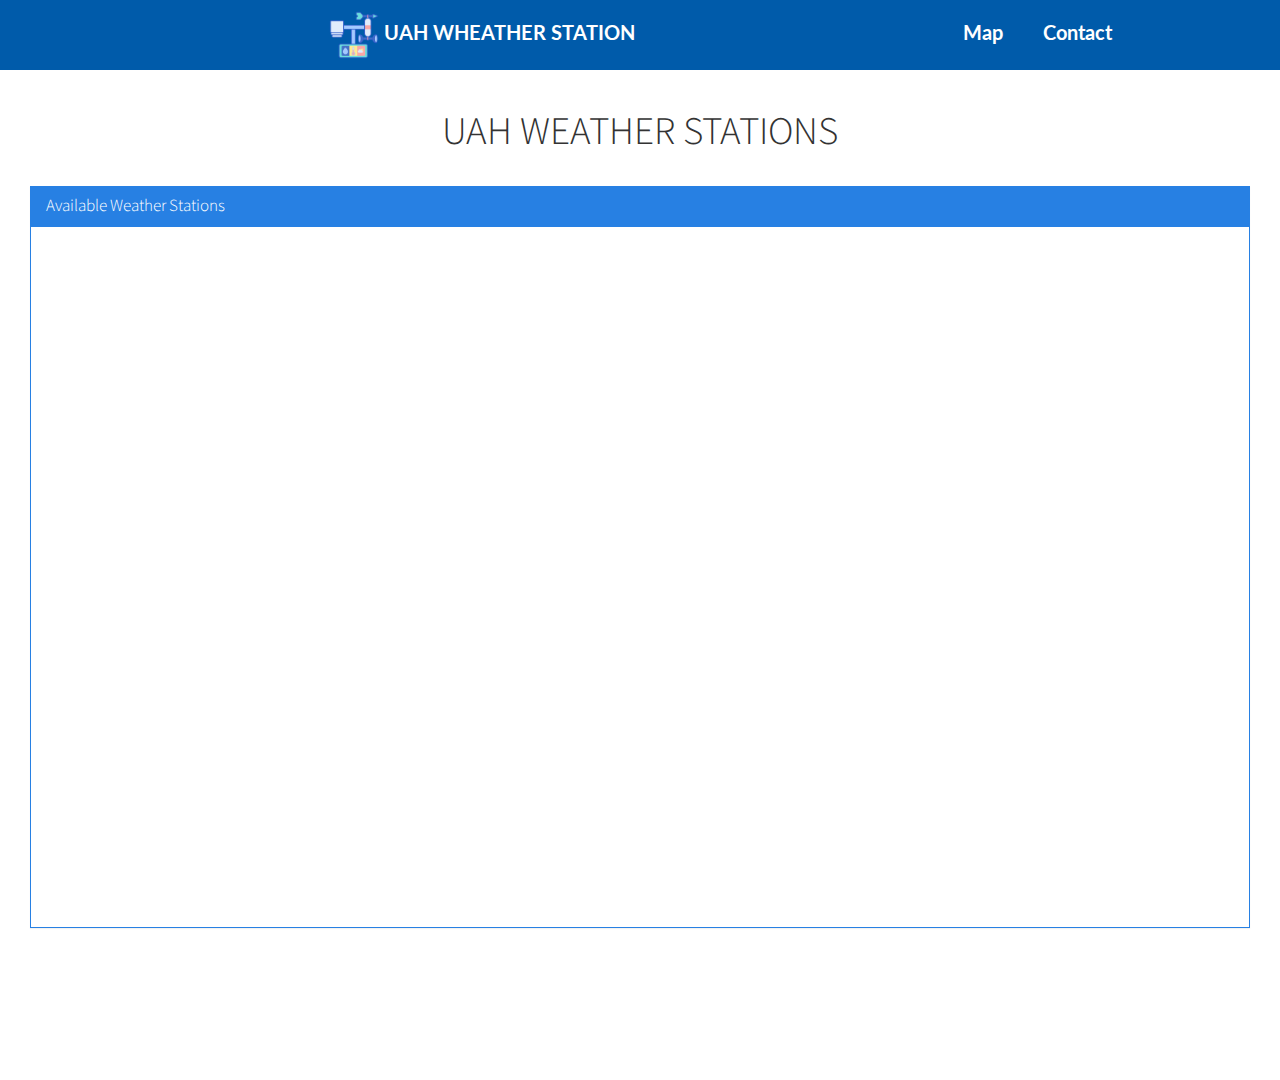
<file: Parking-ServerProject/src/main/webapp/index.html>
<html>
<head>
<meta charset="UTF-8">
<title>UAH Weather Stations</title>
<!-- LIBRARIES -->
<script src="./js/libs/jquery/jquery.min.js"></script>
<script src="http://openlayers.org/api/OpenLayers.js"></script>
<!-- STYLESHEETS -->
<link rel="stylesheet" href="./css/bootswatch/flatly/bootstrap.min.css">
<link rel="stylesheet" href="./css/navbar-fixed-side.css">
<link rel="stylesheet" href="./css/layout.css">
<link rel="stylesheet" href="./css/bootstrap-horizon.css">
<link rel="stylesheet" href="./css/header.css">
<link rel="stylesheet" href="./css/weather-icons.min.css">

</head>
<body>
	<header>
		<div class="wrapper">
			<img src="./img/logo.png" alt="logo" width="50" height="50" /> 
			<b class="pageTitle">UAH WHEATHER STATION</b>
			<nav id="options"></nav>
		</div>
	</header>
	<div class="container-fluid" style="height: 100%">
		<iframe id="container-iframe" src="" width="100%" height="100%"
			scrolling="yes" frameBorder="0" onload="onIframeLoad(this)" class="hide"> 
		</iframe>
	</div>
</body>

<script>
	var idStation = 0;
	var destination = (getURLParameter("dest") !== null) ? (getURLParameter("dest")) : "map.html";
	$("#container-iframe").attr("src", "./" + destination);

	//ES:Opciones de la barra de navegación
	//EN:Options on the navigation bar
	var htmlOptions = '<a href="index.html?dest=map.html">Map</a>'
					+ '<a href="index.html?dest=contact.html">Contact</a>';

	document.getElementById('options').innerHTML = htmlOptions;
	function getURLParameter(name) 
	{
		return decodeURIComponent((new RegExp('[?|&]' + name + '='
				+ '([^&;]+?)(&|#|;|$)').exec(location.search) || [ null, '' ])[1].replace(/\+/g, '%20')) || null;
	}

	function onIframeLoad(obj) 
	{
		setTimeout
		(
			function() 
			{
				$("#loading-screen").addClass("hide");
				$("#container-iframe").removeClass("hide");
				$(document).height();
				var height = $(document).height() > obj.contentWindow.document.body.scrollHeight ? 
						$(document).height() + "px" : obj.contentWindow.document.body.scrollHeight + "px";
				obj.style.height = height;
				obj.height = height;
			}, 500
		);
	}
</script>
</html>
</file>
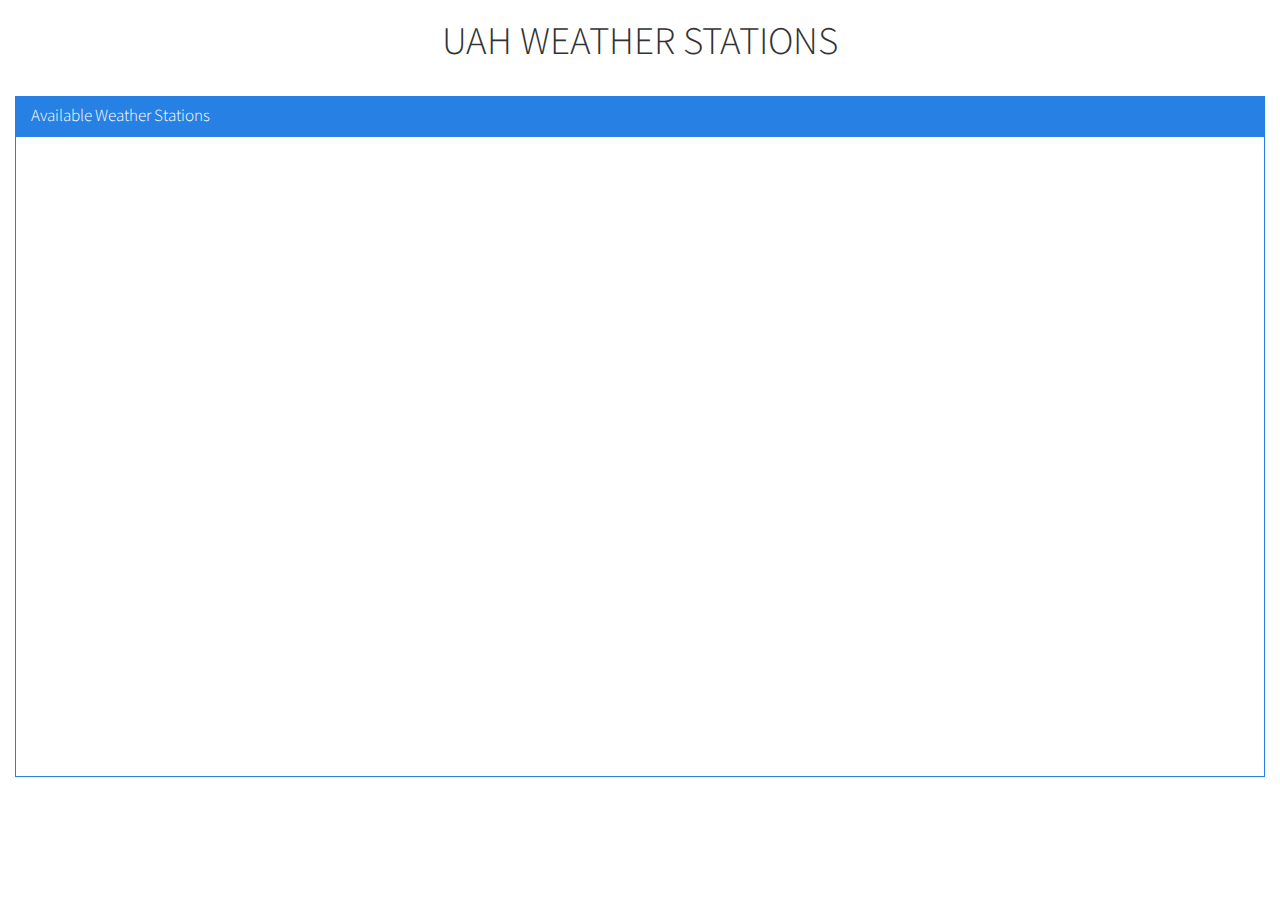
<file: Parking-ServerProject/src/main/webapp/map.html>
<html>
<head>
<meta charset="UTF-8">
<title>UAH Weather Stations</title>
<!-- LIBRARIES -->
<script src="./js/libs/jquery/jquery.min.js"></script>
	    <script src="http://openlayers.org/api/OpenLayers.js"></script>
<!-- STYLESHEETS -->
<link rel="stylesheet" href="./css/bootswatch/cosmo/bootstrap.min.css">
<link rel="stylesheet" href="./css/navbar-fixed-side.css">
<link rel="stylesheet" href="./css/layout.css">
<link rel="stylesheet" href="./css/bootstrap-horizon.css">
	<style>	
		html, body {
		    height:95%;
		}
		body {
		    margin:0px;
		    padding:0px;
		    min-width:1000px;            
		}
	</style>

<script type="text/javascript">	
		
		//ES: Funcion para cargar el mapa al acceder a la pagina
		//EN: Function to load the map once the page is accessed
		$(document).ready(function() 
		{	
            // ES:Punto central del mapa
			// EN: Central point of the map
			var lat0 = 40.5053455;
			var lon0 = -3.3481092;
			var position0;
			
			// ES: Variables que albergarán los datos de los componentes del mapa, los marcadores y el propio mapa
			// EN: Variables to harbour the map's data, the signposts and the map itself
			var lastResponse = {};
			var installationMarkers;
			var map;
			
			// ES: Variables utilizadas para generar la representación del mapa en OpenLayers
			// EN: Varaibles used to generate the map's representation on OpenLayers
			var fromProjection;
			var toProjection;
			
			// ES: Variables empleadas para albergar el tamaño y offset usado en los iconos
			// EN: Variables used to harbour the size and offset used on the icons
	        var size;
	        var offset;
			
			// ES: Se inicializa el mapa 
            // EN: Map is initialized
			initMap();
			
			// ES: Se muestran los datos iniciales
			// EN: Initial data is shown
			addMarkers();
			
			// ES: Se repinta el mapa cada 5 minutos
			// EN: The map is redrawn every 5 minutes
			setInterval(function() 
			{
				addMarkers()
			}, 60000*5);
			
			// ES: Función que inicializa el mapa
			// EN: Function to initialize the map
			function initMap() 
			{ 
                   // ES: Formas de proyección usadas en el mapa
                   // EN: Projection's shapes used on the map
                   fromProjection = new OpenLayers.Projection("EPSG:4326");   // Transform from WGS 1984
                   toProjection   = new OpenLayers.Projection("EPSG:900913"); // to Spherical Mercator Projection
                   
                   map = new OpenLayers.Map("map");
                   var mapnik = new OpenLayers.Layer.OSM();
                   var initZoom = 16;	    
                   
                   // ES: Posición en la que se ubicará más tarde el marcador de la central
    			   // EN: Position in which the central's marker will be later allocated
    			   position0 = new OpenLayers.LonLat(lon0,lat0).transform(fromProjection, toProjection);
                   
                   map.addLayer(mapnik);
                   
                   // ES: Se inicializa la capa de marcadores
    			   // EN: The signpost is initialized 
                   installationMarkers = new OpenLayers.Layer.Markers( "Markers" );
                   
                   // ES: Se añade al mapa la capa de los marcadores de componentes
    			   // EN: It is added the signposts layer to the map
                   map.addLayer(installationMarkers); 
                   
                   // ES: Se establece el centro por defecto para la representación inicial del mapa
    			   // EN: The map's default center is establish to be the initial representation of the map
                   map.setCenter(position0, initZoom);                    
                  
			}; //initMap ()
               
            // ES: Función que añade los marcadores al mapa
			// EN: Function to add the markers to the map
			function addMarkers() 
			{                        
                installationMarkers.destroy();
                   
                // ES: Se eliminan los popups existentes en el mapa
				// EN: The map's popoups are deleted
			    while(map.popups.length) 
			    {
			         map.removePopup(map.popups[0]);
			    }
                   
                // ES: Se inicializa la capa de marcadores
				// EN: The signposts are initialized
		        installationMarkers = new OpenLayers.Layer.Markers("Markers");
                   
                // ES: Se inicializa el tamaño y offset usado en los iconos de marcadores
				// EN: The size and offset udrf in the signpost's icons are initialized 
		        size = new OpenLayers.Size(51, 55);
		        offset = new OpenLayers.Pixel(-(size.w / 2), -(size.h/2));
                   
		        $.ajax(
    			{
    				data:  {},
    				url:   "GetStations",
    				error: function( jqXHR, textStatus, errorThrown )
    				{
    				},
    				type:  'post',
    				async: false,
    				success:  function (response) 
    				{
    					//ES:Transformar el JSON
    					//EN:Transform the JSON
    					lastResponse = $.parseJSON(response);	

    					$.each(lastResponse, function(i, item)
						{
  							// ES: Punto del marcador
                          	// EN: Point of the parker
	                          var lat = item.latitude;
	                          var lon = item.longitude;
	                          var position = new OpenLayers.LonLat(lon, lat).transform(fromProjection, toProjection);
	
	                          // ES: Se genera el marcador pertinente
	                          // EN: The corresponding signpost is generated
	                          var componentMarker = new OpenLayers.Marker(position);
	                          componentMarker.icon = new OpenLayers.Icon("./img/locationBlue.png", size, offset);
	                          installationMarkers.addMarker(componentMarker);
						});

    					// ES: Se añade al mapa la capa de los marcadores de componentes
    					// EN: The signpost's layer is added to the map
    					map.addLayer(installationMarkers);
    				}
    			});  
                   
			}; //addMarkers ()
               
           // ES: Se establece que al pulsar en los marcadores se debe generar un PopUp con la información pertinente
           // EN: Once clicked in the signposts it must be generated a Popup with the corresponding information
           map.events.register("click", map, function(evt) 
           {
	            // ES: En caso de que las coordenadas del punto pulsado coincidan con las de un marcador de componente se muestran sus datos
	            // EN: If the coordinates from the clicked point are the same as the signposts data are shown
	            for (var i = 0; i < installationMarkers.markers.length; i++) 
	            {
                      // ES: Se obtienen las coordenadas del punto pulsado en el mapa
                      // EN: The point's coordinates clicked on the map
                      var pixel = map.getLayerPxFromViewPortPx(evt.xy);
                      
                      var marker = installationMarkers.markers[i];
                      var markerLonlat = marker.lonlat;
                      var markerPixel = map.getPixelFromLonLat(markerLonlat);
				   	  var markerData = lastResponse[i];

                      //ES: Valores que se van a mostrar en el mapa
                      //EN: Values to be shown in the map
                      var link= "station.html?station=" + markerData.id;

                      if (((pixel.x <= (markerPixel.x + size.w / 2))  && 
                           (pixel.x >= (markerPixel.x - size.w / 2))) &&
                          ((pixel.y <= (markerPixel.y + size.h / 2))  && 
                           (pixel.y >= (markerPixel.y - size.h / 2))))
                      {
                          //ES: Información que se mostrará en el popup
                          //EN Information that will be shown in the popup
                          popup = new OpenLayers.Popup.FramedCloud("MarkerPopup",
                              marker.lonlat,
                              size,
                              "<div class=divmap>" + 
                                  "<p style=\"color:#FF0000; font-weight: bold\">Information:</p>" + 
                                  "<p>Name: " + markerData.name + ";</p>" + 
                                  "<p>GPS Location: " + markerData.latitude + ", " + markerData.longitude + ";</p>" +
                                  "<p><a href='" + link + "'>More information</a>;</p>" +
                              "</div>",
                              null, true);
                          map.addPopup(popup);
                      }
            	} //for
			}); //map.events
		}); //ready()
	</script>
</head>

<body>
	<div class="container-fluid" style="height: 100%; overflow-y: scroll;">
		<div class="row">
			<div class="col-sm-12">
				<div class="row">
					<div class="col-sm-12">
						<!-- Title -->
						<h1 class="centered_text">UAH WEATHER STATIONS</h1>
						<br>
						<!-- Map box -->
						<div class="col-sm-12 no-padding panel panel-primary">
							<div class="panel-heading">
								<h3 class="panel-title">Available Weather Stations</h3>
							</div>
							<div class="panel-body">
								<!-- Map -->
								<div id="map" class="panel-body" style="height: 75%; width: 100%"></div>
							</div>
						</div>
					</div>
				</div>
			</div>
		</div>
	</div>
</body>
</html>
</file>
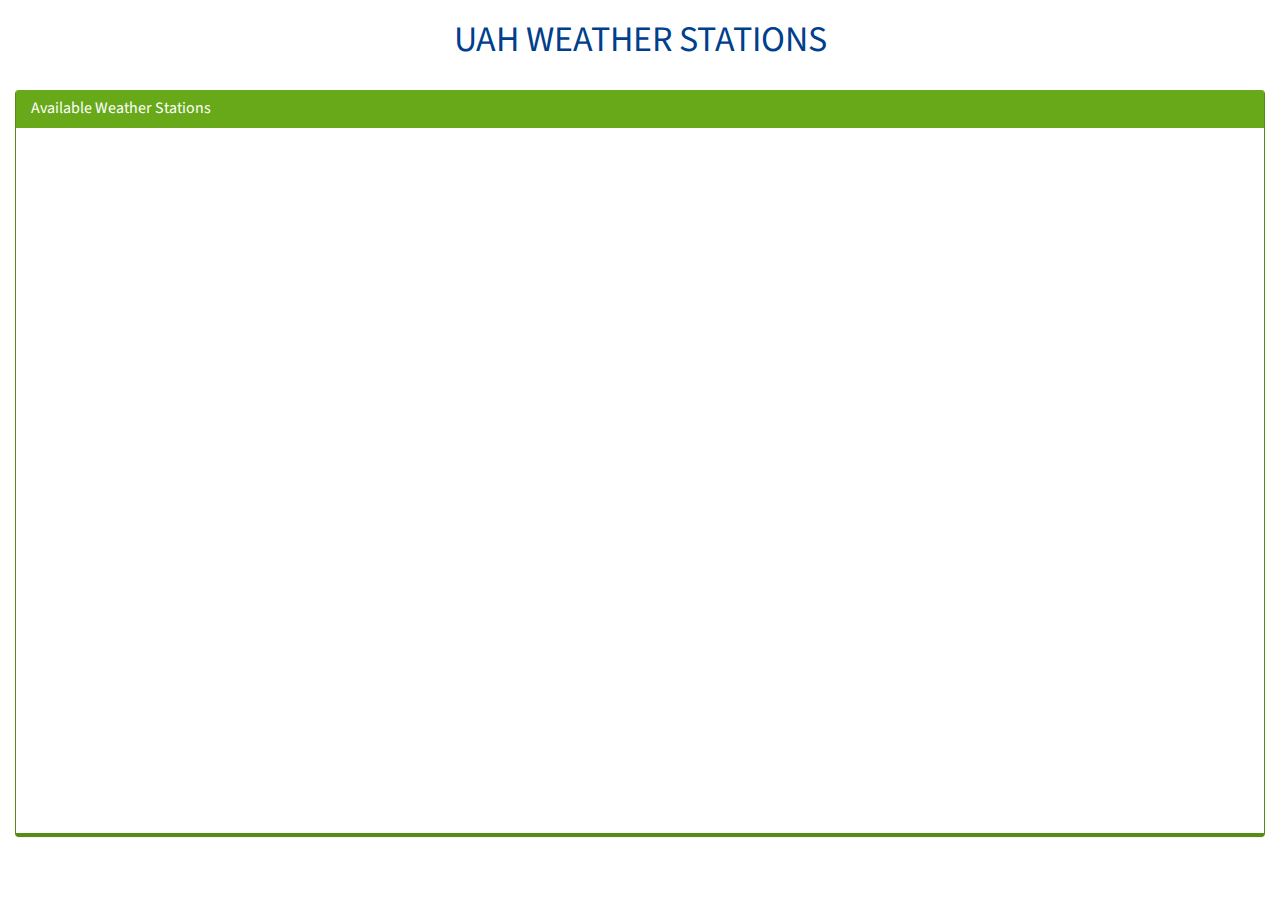
<file: Parking-ServerProject/src/main/webapp/weatherStation2.html>
<html>
    <head>
    	<meta charset="UTF-8">
        <!-- LIBRARIES -->
	    <script src="./js/libs/jquery/jquery.min.js"></script>
	    <script src="http://openlayers.org/api/OpenLayers.js"></script>        
        <!-- STYLESHEETS -->
	    <link rel="stylesheet" href="./css/bootstrap.min.css">
	    <link rel="stylesheet" href="./css/navbar-fixed-side.css"> 
	    <link rel="stylesheet" href="./css/layout.css">
	    <link rel="stylesheet" href="./css/bootstrap-horizon.css">	    
	    
	    <style type="text/css">
	    
			body
	    	{
	    		overflow: hidden
	    	}
	    	
			/* Regla CSS para definir la estética de la línea de atribución y ubicarla en la parte inferior del mapa */
			div.olControlAttribution, div.olControlScaleLine 
			{
				font-family: Verdana;
				font-size: 0.7em;
				bottom: 3px;
			}
    
	    </style>
	    
		<script type="text/javascript">
		
			/**
			 * ES: Funcion para cargar el mapa al acceder a la pagina
			 * EN: Function to load the map once the page is accessed
			 */
			$(document).ready(function() 
			{	
                // ES:Punto central del mapa
				// EN: Central point of the map
				var lat0 = 40.5053455;
				var lon0 = -3.3481092;
				var position0;
				
				// ES: Variables que albergarán los datos de los componentes del mapa, los marcadores y el propio mapa
				// EN: Variables to harbour the map's data, the signposts and the map itself
				var lastResponse = {};
				var installationMarkers;
				var map;
				
				// ES: Variables utilizadas para generar la representación del mapa en OpenLayers
				// EN: Varaibles used to generate the map's representation on OpenLayers
				var fromProjection;
				var toProjection;
				
				// ES: Variables empleadas para albergar el tamaño y offset usado en los iconos
				// EN: Variables used to harbour the size and offset used on the icons
		        var size;
		        var offset;
				
				// ES: Se inicializa el mapa 
                // EN: Map is initialized
				initMap();
				
				// ES: Se muestran los datos iniciales
				// EN: Initial data is shown
				addMarkers();
				
				// ES: Se repinta el mapa cada 5 minutos
				// EN: The map is redrawn every 5 minutes
				setInterval(function() {
					addMarkers()
				}, 60000*5);
				
				// ES: Función que inicializa el mapa
				// EN: Function to initialize the map
				function initMap() 
				{ 
                    // ES: Formas de proyección usadas en el mapa
                    // EN: Projection's shapes used on the map
                    fromProjection = new OpenLayers.Projection("EPSG:4326");   // Transform from WGS 1984
                    toProjection   = new OpenLayers.Projection("EPSG:900913"); // to Spherical Mercator Projection
                    
                    map = new OpenLayers.Map("map");
                    var mapnik = new OpenLayers.Layer.OSM();
                    var initZoom = 16;	    
                    
                    // ES: Posición en la que se ubicará más tarde el marcador de la central
	    			// EN: Position in which the central's marker will be later allocated
	    			position0 = new OpenLayers.LonLat(lon0,lat0).transform(fromProjection, toProjection);
                    
                    map.addLayer(mapnik);
                    
                    // ES: Se inicializa la capa de marcadores
	    			// EN: The signpost is initialized 
                    installationMarkers = new OpenLayers.Layer.Markers( "Markers" );
                    
                    // ES: Se añade al mapa la capa de los marcadores de componentes
	    			// EN: It is added the signposts layer to the map
                    map.addLayer(installationMarkers); 
                    
                    // ES: Se establece el centro por defecto para la representación inicial del mapa
	    			// EN: The map's default center is establish to be the initial representation of the map
                    map.setCenter(position0, initZoom);
                    
                   
				}; //initMap ()
                
                // ES: Función que añade los marcadores al mapa
				// EN: Function to add the markers to the map
				function addMarkers() 
				{                        
                    installationMarkers.destroy();
                    
                    // ES: Se eliminan los popups existentes en el mapa
					// EN: The map's popoups are deleted
				    while(map.popups.length) {
				         map.removePopup(map.popups[0]);
				    }
                    
                    // ES: Se inicializa la capa de marcadores
					// EN: The signposts are initialized
			        installationMarkers = new OpenLayers.Layer.Markers("Markers");
                    
                    // ES: Se inicializa el tamaño y offset usado en los iconos de marcadores
					// EN: The size and offset udrf in the signpost's icons are initialized 
			        size = new OpenLayers.Size(51, 55);
			        offset = new OpenLayers.Pixel(-(size.w / 2), -(size.h/2));
                    
                    // ES: Se cargan los puntos actuales
					// EN: The actual points are loaded
                    //for()                     //TODO
                        // ES: Punto del marcador
                        // EN: Point of the parker
                        var lat = 40.5053455;
                        var lon = -3.3481092;
                        var position = new OpenLayers.LonLat(lon, lat).transform(fromProjection, toProjection);

                        // ES: Se genera el marcador pertinente
                        // EN: The corresponding signpost is generated
                        var componentMarker = new OpenLayers.Marker(position);
                        componentMarker.icon = new OpenLayers.Icon("../img/locationBlue.png", size, offset);
                        installationMarkers.addMarker(componentMarker);

                    //end for()                    
                    
					// ES: Se añade al mapa la capa de los marcadores de componentes
					// EN: The signpost's layer is added to the map
					map.addLayer(installationMarkers);
                    
				}; //addMarkers ()
                
                // ES: Se establece que al pulsar en los marcadores se debe generar un PopUp con la información pertinente
		        // EN: Once clicked in the signposts it must be generated a Popup with the corresponding information
                map.events.register("click", map, function(evt) 
                {
                    // ES: Se obtienen las coordenadas del punto pulsado en el mapa
                    // EN: The point's coordinates clicked on the map
                    var pixel = map.getLayerPxFromViewPortPx(evt.xy);

                    // ES: En caso de que las coordenadas del punto pulsado coincidan con las de un marcador de componente se muestran sus datos
                    // EN: If the coordinates from the clicked point are the same as the signposts data are shown
                    for (var i = 0; i < installationMarkers.markers.length; i++) 
                    {
                        var marker = installationMarkers.markers[i];
                        var markerLonlat = marker.lonlat;
                        var markerPixel = map.getPixelFromLonLat(markerLonlat);
						var markerData = lastResponse[i];

                        //TODO
                        //ES: Valores que se van a mostrar en el mapa
                        //EN: Values to be shown in the map
                        var name = "Nombre";
                        var value = "Valor";
                        var lat = "33";
                        var lon = "44";
                        var link= "station.html";

                        if (((pixel.x <= (markerPixel.x + size.w / 2))  && 
                             (pixel.x >= (markerPixel.x - size.w / 2))) &&
                            ((pixel.y <= (markerPixel.y + size.h / 2))  && 
                             (pixel.y >= (markerPixel.y - size.h / 2))))
                        {

                            //ES: Información que se mostrará en el popup
                            //EN Information that will be shown in the popup
                            popup = new OpenLayers.Popup.FramedCloud("MarkerPopup",
                                marker.lonlat,
                                size,
                                "<div>" + 
                                    "<p style=\"color:#FF0000; font-weight: bold\">Information:</p>" + 
                                    "<p>Name: " + name + ";</p>" + 
                                    "<p>Value: " + value + ";</p>" + 
                                    "<p>Coordenadas: " + lat + ", " + lon + ";</p>" +
                                    "<p>Enlace: <a href='" + link + "'>More information</a>;</p>" +
                                "</div>",
                                null, true);
                            map.addPopup(popup);
                        }
                    } //for
				}); //map.events
			}); //ready()
		</script>
	    
    </head>

    <body>
		<div id='alert' style='display:none'></div>
		<div id='alert2'></div>
        
        <div class="container-fluid" style="height: 100%">
            <div class="row">
                
                <div class="col-sm-12">
                    <div class="row">
                        <div class="col-sm-12">
                            <!-- Title -->
                            <h1 class="centered_text"> UAH WEATHER STATIONS </h1>
                            <br>
                            
                            <!-- Map box -->
							<div class="col-sm-12 no-padding panel panel-primary">
								<div class="panel-heading">
									<h3 class="panel-title">Available Weather Stations</h3>
								</div>
								<div class="panel-body">
									<!-- Map -->
									<div id="map" class="panel-body" style="height:75%"></div>
								</div>
							</div>
							
                        </div>
                    </div>
                </div>
            </div>
        </div>
    </body>
</html>
</file>
<file: Parking-ServerProject/src/main/webapp/css/navbar-fixed-side.css>
@media (max-width: 768px) {
    .logo {
        width: auto;
        height: 200%;
        margin-top: -10px
    }
    .navbar-fixed-side {
        margin-left: -15px;
        margin-right: -15px
    }
}

@media (min-width: 768px) {
    .navbar {
        border-left: solid 4px #568c15;    
        border-top: solid 1px #568c15 !important;
        border-bottom: solid 1px #568c15 !important;
        border-top-left-radius: 4px !important;
        border-bottom-left-radius: 4px !important;
    }
    
    .user_info {
        position: absolute !important;
        bottom: 0 !important;
        width: 100%;
    }
    .logo {
        height: auto;
        width: 50%;
        display: block;
        margin: 0 auto;
    }
    .navbar-fixed-side {
        position: fixed;
        margin: 0 -15px;
        height: 100vh;
        width: inherit;
        overflow: auto;
        border-top-width: 0;
        border-bottom-width: 0;
        border-radius: 0
    }
    .navbar-fixed-side .container,
    .navbar-fixed-side .container-fluid {
        width: auto;
        padding-left: 0;
        padding-right: 0
    }
    .navbar-fixed-side .navbar-header {
        float: none;
        text-align: center;
    }
    .navbar-fixed-side .navbar-brand {
        height: auto;
        width: 100%;
        text-align: center;
    }
    .navbar-fixed-side>.container .navbar-brand,
    .navbar-fixed-side>.container-fluid .navbar-brand {
        margin-left: 0;
        text-align: center;
    }
    .navbar-fixed-side .navbar-collapse {
        width: 100%;
        border-top: 1px solid #e7e7e7
    }
    .navbar-fixed-side .navbar-nav {
        float: none;
        margin: 0 -15px
    }
    .navbar-fixed-side .navbar-nav>li {
        float: none
    }
    .navbar-fixed-side .navbar-nav>li>a {
        padding-top: 10px;
        padding-bottom: 10px;
        border-bottom:
    }
    
    .navbar-fixed-side .navbar-form {
        margin: 0;
        margin-left: -15px;
        margin-right: -15px;
        padding: 10px 15px;
        border-bottom: 1px solid #e7e7e7
    }
    .navbar-fixed-side .navbar-text {
        float: none;
        margin-left: 0;
        margin-right: 0
    }
    .navbar-fixed-side .navbar-left,
    .navbar-fixed-side .navbar-right {
        float: none !important
    }
    .navbar-fixed-side .navbar-nav .dropdown-menu {
        position: static;
        float: none;
        width: auto;
        margin-top: 0;
        background-color: transparent;
        border: 0;
        box-shadow: none;
        border-bottom: 1px solid #e7e7e7
    }
    .navbar-fixed-side .navbar-nav .dropdown-menu>li>a,
    .navbar-fixed-side .navbar-nav .dropdown-menu .dropdown-header {
        padding: 5px 15px 5px 25px
    }
    .navbar-fixed-side .navbar-nav .dropdown-menu>li>a {
        line-height: 20px;
        color: #777
    }
    .navbar-fixed-side .navbar-nav .dropdown-menu>li>a:hover,
    .navbar-fixed-side .navbar-nav .dropdown-menu>li>a:focus {
        background-image: none
    }
    .navbar-fixed-side .navbar-nav .dropdown-menu>.active>a {
        background-color: #e7e7e7;
        color: #555
    }
    .navbar-fixed-side .navbar-nav>li>a:hover,
    .navbar-fixed-side .navbar-nav>li>a:focus,
    .navbar-fixed-side .navbar-nav .dropdown-menu>li>a:hover,
    .navbar-fixed-side .navbar-nav .dropdown-menu>li>a:focus {
        background-color: transparent;
        color: #fff;
    }
    .navbar-fixed-side .dropdown>.dropdown-toggle,
    .navbar-fixed-side .dropdown-menu>.dropdown-header {
        background-color: transparent !important;
        color: #9d9d9d !important;
        cursor: default;
        font-size: 0.8em;
        text-transform: uppercase;
        border-bottom: none;
        padding-bottom: 0
    }
    .navbar-fixed-side .dropdown-toggle .caret {
        display: none
    }
    .navbar-fixed-side .dropdown-menu {
        display: block
    }
    .navbar-fixed-side.navbar-inverse .navbar-collapse,
    .navbar-fixed-side.navbar-inverse .navbar-nav>li>a,
    .navbar-fixed-side.navbar-inverse .navbar-form,
    .navbar-fixed-side.navbar-inverse .navbar-nav .dropdown-menu {
        border-color: #363636
    }
    .navbar-fixed-side.navbar-inverse .divider {
        background-color: #363636
    }
    .navbar-fixed-side.navbar-inverse .navbar-nav .dropdown-menu>li>a {
        color: #9d9d9d
    }
    .navbar-fixed-side.navbar-inverse .navbar-nav .dropdown-menu>.active>a {
        background-color: #090909;
        color: #fff
    }
    .navbar-fixed-side.navbar-inverse .navbar-nav>li:not(.active)>a:hover,
    .navbar-fixed-side.navbar-inverse .navbar-nav>li:not(.active)>a:focus,
    .navbar-fixed-side.navbar-inverse .navbar-nav .dropdown-menu>li:not(.active)>a:hover,
    .navbar-fixed-side.navbar-inverse .navbar-nav .dropdown-menu>li:not(.active)>a:focus {
        background-color: #2f2f2f;
        color: #fff
    }
    .navbar-fixed-side.navbar-inverse .dropdown>.dropdown-toggle {
        color: #777777 !important
    }
    
}
</file>
<file: Parking-ServerProject/src/main/webapp/css/layout.css>
html,
body {
    height: 100 vh;
    width: 100%;
    position: relative;
}

.container-fluid {
    height: 100%;
    box-sizing: border-box;
}

.content-cell {
    height: 45.5%;
    border: 1px solid #e3e3e3;
    box-sizing: border-box;
    overflow-y: scroll;
}

.sidebar {
    background-color: #e3e3e3;
    height: 100%;
}

.topbar {
    background-color: #e3e3e3;
}

.installation_name {
    text-align: center;
    font-size: 22px;
}

.stick_to_bottom {
    position: relative;
    bottom: 0px;
}

.centered_text {
    text-align: center;
}

.logo {
    text-align: center;
}

.bigWeatherIcon {
    width: 150px;
    height: 150px;
}

.smallWeatherIcon {
    width: 25px;
    height: 25px;
}

.background-blurry {
    top: -5px;
    left: -5px;
    bottom: -5px;
    right: -5px;
    filter: blur(5px);
    margin:-5px;
    height: 105%;
    width: 105%;
    position: fixed;
    z-index: -1;
    overflow: hidden;
}

.nav ul.list-inline {
    text-align: center;
}


div.row div.breadcrumb {
    text-align: center;
}

.fill {
    min-height: 100%;
    height: 100%;
}

body {
    background-color: hsl(0, 0%, 100%)
}

.content-container {
    background-color: white;   
}

.loading-screen {
    height: 90%;
    text-align: center;
    padding-top: 22.5%
}

.card {
    -webkit-transition: width 0.3s ease, height 0.3s ease, margin 0.3s ease, padding 0.3s ease, opacity 0.6s ease;
    -moz-transition: width 0.3s ease, height 0.3s ease, margin 0.3s ease, padding 0.3s ease, opacity 0.6s ease;
    -o-transition: width 0.3s ease, height 0.3s ease, margin 0.3s ease, padding 0.3s ease, opacity 0.6s ease;
    transition: width 0.3s ease, height 0.3s ease, margin 0.3s ease, padding 0.3s ease, opacity 0.6s ease;
}

.adios {
    visibility: hidden;
    opacity: 0
}

#calendar {
    width: 100%;
}

.navbar-brand img{
    background-color: white !important;
    padding: 5%;
    border-radius: 50% !important;
}

ul.nav li.active {
    /*background-color: rgba(0,0,0,0.35) !important;*/
    color: white !important;
    font-weight: bold !important;
}

table {
    border-collapse:collapse;
}
.additional_row td {
    padding: 0px;
}
 .additional_row td div {
    -webkit-transition: max-height 1.5s cubic-bezier(0, 1.05, 0, 1), opacity 0.3s ease;
    -moz-transition: max-height 1.5s cubic-bezier(0, 1.05, 0, 1), opacity 0.3s ease;
    -o-transition: max-height 1.5s cubic-bezier(0, 1.05, 0, 1), opacity 0.3s ease;
    transition: max-height 1.5s cubic-bezier(0, 1.05, 0, 1), opacity 0.3s ease;
     
    overflow: hidden;
     
    max-height: 800px;
}

#sensor_table_tbody tr[id^=sensor_more] td {
    padding-top: 0px !important;
    padding-bottom: 0px !important;
    
    
    vertical-align:top;
}

.additional_row td div.disappear {
    opacity: 0;
    max-height: 0px;
    
}

.map {
    width: 100%;
}

.red {
    color: #C1262D;
}
    
.no-padding {
    padding-right: 0;
    padding-left: 0;
}

.order-card {
    color: #fff;
}

.bg-c-blue {
    background: linear-gradient(45deg,#4099ff,#73b4ff);
}

.bg-c-green {
    background: linear-gradient(45deg,#2ed8b6,#59e0c5);
}

.bg-c-yellow {
    background: linear-gradient(45deg,#FFB64D,#ffcb80);
}

.bg-c-pink {
    background: linear-gradient(45deg,#FF5370,#ff869a);
}


.card {
    border-radius: 5px;
    -webkit-box-shadow: 0 1px 2.94px 0.06px rgba(4,26,55,0.16);
    box-shadow: 0 1px 2.94px 0.06px rgba(4,26,55,0.16);
    border: none;
    margin-bottom: 30px;
    -webkit-transition: all 0.3s ease-in-out;
    transition: all 0.3s ease-in-out;
}

.card .card-block {
    padding: 25px;
}

.order-card i {
    font-size: 26px;
}

.f-left {
    float: left;
}

.f-right {
    float: right;
}
</file>
<file: Parking-ServerProject/src/main/webapp/css/header.css>
header {
	width:100%; /* Establecemos que el header abarque el 100% del documento */
	overflow:hidden; /* Eliminamos errores de float */
	background:#005BAA;
	margin-bottom:20px;
}

.wrapper {
	width:90%; /* Establecemos que el ancho sera del 90% */
	max-width:1500px; /* Aqui le decimos que el ancho m�ximo sera de 1000px */
	margin:auto; /* Centramos los elementos */
	overflow:hidden; /* Eliminamos errores de float */
}

header .logo {
	color:#f2f2f2;
	font-size:40px;
	line-height:100px;
	float:left;
}

header nav {
	float:right;
	line-height:100px;
}

header nav a {
	display:inline-block;
	color:#fff;
	text-decoration:none;
	padding:10px 20px;
	line-height:normal;
	font-size:20px;
	font-weight:bold;
	-webkit-transition:all 500ms ease;
	-o-transition:all 500ms ease;
	transition:all 500ms ease;
}

.wrapper {
	display:inline-block;
	color:#fff;
	text-decoration:none;
	padding:10px 20px;
	line-height:normal;
	font-size:20px;
	font-weight:bold;
	-webkit-transition:all 500ms ease;
	-o-transition:all 500ms ease;
	transition:all 500ms ease;
	margin: auto;
	text-align: center;
}

header nav a:hover {
	background:#f56f3a;
	border-radius:50px;
}

body
{
	overflow: hidden
}
  	
div.olControlAttribution, div.olControlScaleLine 
{
	font-family: Verdana;
	font-size: 0.7em;
	bottom: 3px;
} 

.divmap
{
	background:#ff0000;
}
</file>
<file: Parking-ServerProject/src/main/webapp/css/weather-icons.min.css>
/*!
 *  Weather Icons 2.0
 *  Updated August 1, 2015
 *  Weather themed icons for Bootstrap
 *  Author - Erik Flowers - erik@helloerik.com
 *  Email: erik@helloerik.com
 *  Twitter: http://twitter.com/Erik_UX
 *  ------------------------------------------------------------------------------
 *  Maintained at http://erikflowers.github.io/weather-icons
 *
 *  License
 *  ------------------------------------------------------------------------------
 *  - Font licensed under SIL OFL 1.1 -
 *    http://scripts.sil.org/OFL
 *  - CSS, SCSS and LESS are licensed under MIT License -
 *    http://opensource.org/licenses/mit-license.html
 *  - Documentation licensed under CC BY 3.0 -
 *    http://creativecommons.org/licenses/by/3.0/
 *  - Inspired by and works great as a companion with Font Awesome
 *    "Font Awesome by Dave Gandy - http://fontawesome.io"
 *//*!
 *  Weather Icons 2.0
 *  Updated August 1, 2015
 *  Weather themed icons for Bootstrap
 *  Author - Erik Flowers - erik@helloerik.com
 *  Email: erik@helloerik.com
 *  Twitter: http://twitter.com/Erik_UX
 *  ------------------------------------------------------------------------------
 *  Maintained at http://erikflowers.github.io/weather-icons
 *
 *  License
 *  ------------------------------------------------------------------------------
 *  - Font licensed under SIL OFL 1.1 -
 *    http://scripts.sil.org/OFL
 *  - CSS, SCSS and LESS are licensed under MIT License -
 *    http://opensource.org/licenses/mit-license.html
 *  - Documentation licensed under CC BY 3.0 -
 *    http://creativecommons.org/licenses/by/3.0/
 *  - Inspired by and works great as a companion with Font Awesome
 *    "Font Awesome by Dave Gandy - http://fontawesome.io"
 */@font-face{font-family:weathericons;src:url(../font/weathericons-regular-webfont.eot);src:url(../font/weathericons-regular-webfont.eot?#iefix) format('embedded-opentype'),url(../font/weathericons-regular-webfont.woff2) format('woff2'),url(../font/weathericons-regular-webfont.woff) format('woff'),url(../font/weathericons-regular-webfont.ttf) format('truetype'),url(../font/weathericons-regular-webfont.svg#weather_iconsregular) format('svg');font-weight:400;font-style:normal}.wi{display:inline-block;font-family:weathericons;font-style:normal;font-weight:400;line-height:1;-webkit-font-smoothing:antialiased;-moz-osx-font-smoothing:grayscale}.wi-fw{text-align:center;width:1.4em}.wi-rotate-90{filter:progid:DXImageTransform.Microsoft.BasicImage(rotation=1);-webkit-transform:rotate(90deg);-ms-transform:rotate(90deg);transform:rotate(90deg)}.wi-rotate-180{filter:progid:DXImageTransform.Microsoft.BasicImage(rotation=2);-webkit-transform:rotate(180deg);-ms-transform:rotate(180deg);transform:rotate(180deg)}.wi-rotate-270{filter:progid:DXImageTransform.Microsoft.BasicImage(rotation=3);-webkit-transform:rotate(270deg);-ms-transform:rotate(270deg);transform:rotate(270deg)}.wi-flip-horizontal{filter:progid:DXImageTransform.Microsoft.BasicImage(rotation=0, mirror=1);-webkit-transform:scale(-1,1);-ms-transform:scale(-1,1);transform:scale(-1,1)}.wi-flip-vertical{filter:progid:DXImageTransform.Microsoft.BasicImage(rotation=2, mirror=1);-webkit-transform:scale(1,-1);-ms-transform:scale(1,-1);transform:scale(1,-1)}.wi-day-sunny:before{content:"\f00d"}.wi-day-cloudy:before{content:"\f002"}.wi-day-cloudy-gusts:before{content:"\f000"}.wi-day-cloudy-windy:before{content:"\f001"}.wi-day-fog:before{content:"\f003"}.wi-day-hail:before{content:"\f004"}.wi-day-haze:before{content:"\f0b6"}.wi-day-lightning:before{content:"\f005"}.wi-day-rain:before{content:"\f008"}.wi-day-rain-mix:before{content:"\f006"}.wi-day-rain-wind:before{content:"\f007"}.wi-day-showers:before{content:"\f009"}.wi-day-sleet:before{content:"\f0b2"}.wi-day-sleet-storm:before{content:"\f068"}.wi-day-snow:before{content:"\f00a"}.wi-day-snow-thunderstorm:before{content:"\f06b"}.wi-day-snow-wind:before{content:"\f065"}.wi-day-sprinkle:before{content:"\f00b"}.wi-day-storm-showers:before{content:"\f00e"}.wi-day-sunny-overcast:before{content:"\f00c"}.wi-day-thunderstorm:before{content:"\f010"}.wi-day-windy:before{content:"\f085"}.wi-solar-eclipse:before{content:"\f06e"}.wi-hot:before{content:"\f072"}.wi-day-cloudy-high:before{content:"\f07d"}.wi-day-light-wind:before{content:"\f0c4"}.wi-night-clear:before{content:"\f02e"}.wi-night-alt-cloudy:before{content:"\f086"}.wi-night-alt-cloudy-gusts:before{content:"\f022"}.wi-night-alt-cloudy-windy:before{content:"\f023"}.wi-night-alt-hail:before{content:"\f024"}.wi-night-alt-lightning:before{content:"\f025"}.wi-night-alt-rain:before{content:"\f028"}.wi-night-alt-rain-mix:before{content:"\f026"}.wi-night-alt-rain-wind:before{content:"\f027"}.wi-night-alt-showers:before{content:"\f029"}.wi-night-alt-sleet:before{content:"\f0b4"}.wi-night-alt-sleet-storm:before{content:"\f06a"}.wi-night-alt-snow:before{content:"\f02a"}.wi-night-alt-snow-thunderstorm:before{content:"\f06d"}.wi-night-alt-snow-wind:before{content:"\f067"}.wi-night-alt-sprinkle:before{content:"\f02b"}.wi-night-alt-storm-showers:before{content:"\f02c"}.wi-night-alt-thunderstorm:before{content:"\f02d"}.wi-night-cloudy:before{content:"\f031"}.wi-night-cloudy-gusts:before{content:"\f02f"}.wi-night-cloudy-windy:before{content:"\f030"}.wi-night-fog:before{content:"\f04a"}.wi-night-hail:before{content:"\f032"}.wi-night-lightning:before{content:"\f033"}.wi-night-partly-cloudy:before{content:"\f083"}.wi-night-rain:before{content:"\f036"}.wi-night-rain-mix:before{content:"\f034"}.wi-night-rain-wind:before{content:"\f035"}.wi-night-showers:before{content:"\f037"}.wi-night-sleet:before{content:"\f0b3"}.wi-night-sleet-storm:before{content:"\f069"}.wi-night-snow:before{content:"\f038"}.wi-night-snow-thunderstorm:before{content:"\f06c"}.wi-night-snow-wind:before{content:"\f066"}.wi-night-sprinkle:before{content:"\f039"}.wi-night-storm-showers:before{content:"\f03a"}.wi-night-thunderstorm:before{content:"\f03b"}.wi-lunar-eclipse:before{content:"\f070"}.wi-stars:before{content:"\f077"}.wi-storm-showers:before{content:"\f01d"}.wi-thunderstorm:before{content:"\f01e"}.wi-night-alt-cloudy-high:before{content:"\f07e"}.wi-night-cloudy-high:before{content:"\f080"}.wi-night-alt-partly-cloudy:before{content:"\f081"}.wi-cloud:before{content:"\f041"}.wi-cloudy:before{content:"\f013"}.wi-cloudy-gusts:before{content:"\f011"}.wi-cloudy-windy:before{content:"\f012"}.wi-fog:before{content:"\f014"}.wi-hail:before{content:"\f015"}.wi-rain:before{content:"\f019"}.wi-rain-mix:before{content:"\f017"}.wi-rain-wind:before{content:"\f018"}.wi-showers:before{content:"\f01a"}.wi-sleet:before{content:"\f0b5"}.wi-snow:before{content:"\f01b"}.wi-sprinkle:before{content:"\f01c"}.wi-storm-showers:before{content:"\f01d"}.wi-thunderstorm:before{content:"\f01e"}.wi-snow-wind:before{content:"\f064"}.wi-snow:before{content:"\f01b"}.wi-smog:before{content:"\f074"}.wi-smoke:before{content:"\f062"}.wi-lightning:before{content:"\f016"}.wi-raindrops:before{content:"\f04e"}.wi-raindrop:before{content:"\f078"}.wi-dust:before{content:"\f063"}.wi-snowflake-cold:before{content:"\f076"}.wi-windy:before{content:"\f021"}.wi-strong-wind:before{content:"\f050"}.wi-sandstorm:before{content:"\f082"}.wi-earthquake:before{content:"\f0c6"}.wi-fire:before{content:"\f0c7"}.wi-flood:before{content:"\f07c"}.wi-meteor:before{content:"\f071"}.wi-tsunami:before{content:"\f0c5"}.wi-volcano:before{content:"\f0c8"}.wi-hurricane:before{content:"\f073"}.wi-tornado:before{content:"\f056"}.wi-small-craft-advisory:before{content:"\f0cc"}.wi-gale-warning:before{content:"\f0cd"}.wi-storm-warning:before{content:"\f0ce"}.wi-hurricane-warning:before{content:"\f0cf"}.wi-wind-direction:before{content:"\f0b1"}.wi-alien:before{content:"\f075"}.wi-celsius:before{content:"\f03c"}.wi-fahrenheit:before{content:"\f045"}.wi-degrees:before{content:"\f042"}.wi-thermometer:before{content:"\f055"}.wi-thermometer-exterior:before{content:"\f053"}.wi-thermometer-internal:before{content:"\f054"}.wi-cloud-down:before{content:"\f03d"}.wi-cloud-up:before{content:"\f040"}.wi-cloud-refresh:before{content:"\f03e"}.wi-horizon:before{content:"\f047"}.wi-horizon-alt:before{content:"\f046"}.wi-sunrise:before{content:"\f051"}.wi-sunset:before{content:"\f052"}.wi-moonrise:before{content:"\f0c9"}.wi-moonset:before{content:"\f0ca"}.wi-refresh:before{content:"\f04c"}.wi-refresh-alt:before{content:"\f04b"}.wi-umbrella:before{content:"\f084"}.wi-barometer:before{content:"\f079"}.wi-humidity:before{content:"\f07a"}.wi-na:before{content:"\f07b"}.wi-train:before{content:"\f0cb"}.wi-moon-new:before{content:"\f095"}.wi-moon-waxing-crescent-1:before{content:"\f096"}.wi-moon-waxing-crescent-2:before{content:"\f097"}.wi-moon-waxing-crescent-3:before{content:"\f098"}.wi-moon-waxing-crescent-4:before{content:"\f099"}.wi-moon-waxing-crescent-5:before{content:"\f09a"}.wi-moon-waxing-crescent-6:before{content:"\f09b"}.wi-moon-first-quarter:before{content:"\f09c"}.wi-moon-waxing-gibbous-1:before{content:"\f09d"}.wi-moon-waxing-gibbous-2:before{content:"\f09e"}.wi-moon-waxing-gibbous-3:before{content:"\f09f"}.wi-moon-waxing-gibbous-4:before{content:"\f0a0"}.wi-moon-waxing-gibbous-5:before{content:"\f0a1"}.wi-moon-waxing-gibbous-6:before{content:"\f0a2"}.wi-moon-full:before{content:"\f0a3"}.wi-moon-waning-gibbous-1:before{content:"\f0a4"}.wi-moon-waning-gibbous-2:before{content:"\f0a5"}.wi-moon-waning-gibbous-3:before{content:"\f0a6"}.wi-moon-waning-gibbous-4:before{content:"\f0a7"}.wi-moon-waning-gibbous-5:before{content:"\f0a8"}.wi-moon-waning-gibbous-6:before{content:"\f0a9"}.wi-moon-third-quarter:before{content:"\f0aa"}.wi-moon-waning-crescent-1:before{content:"\f0ab"}.wi-moon-waning-crescent-2:before{content:"\f0ac"}.wi-moon-waning-crescent-3:before{content:"\f0ad"}.wi-moon-waning-crescent-4:before{content:"\f0ae"}.wi-moon-waning-crescent-5:before{content:"\f0af"}.wi-moon-waning-crescent-6:before{content:"\f0b0"}.wi-moon-alt-new:before{content:"\f0eb"}.wi-moon-alt-waxing-crescent-1:before{content:"\f0d0"}.wi-moon-alt-waxing-crescent-2:before{content:"\f0d1"}.wi-moon-alt-waxing-crescent-3:before{content:"\f0d2"}.wi-moon-alt-waxing-crescent-4:before{content:"\f0d3"}.wi-moon-alt-waxing-crescent-5:before{content:"\f0d4"}.wi-moon-alt-waxing-crescent-6:before{content:"\f0d5"}.wi-moon-alt-first-quarter:before{content:"\f0d6"}.wi-moon-alt-waxing-gibbous-1:before{content:"\f0d7"}.wi-moon-alt-waxing-gibbous-2:before{content:"\f0d8"}.wi-moon-alt-waxing-gibbous-3:before{content:"\f0d9"}.wi-moon-alt-waxing-gibbous-4:before{content:"\f0da"}.wi-moon-alt-waxing-gibbous-5:before{content:"\f0db"}.wi-moon-alt-waxing-gibbous-6:before{content:"\f0dc"}.wi-moon-alt-full:before{content:"\f0dd"}.wi-moon-alt-waning-gibbous-1:before{content:"\f0de"}.wi-moon-alt-waning-gibbous-2:before{content:"\f0df"}.wi-moon-alt-waning-gibbous-3:before{content:"\f0e0"}.wi-moon-alt-waning-gibbous-4:before{content:"\f0e1"}.wi-moon-alt-waning-gibbous-5:before{content:"\f0e2"}.wi-moon-alt-waning-gibbous-6:before{content:"\f0e3"}.wi-moon-alt-third-quarter:before{content:"\f0e4"}.wi-moon-alt-waning-crescent-1:before{content:"\f0e5"}.wi-moon-alt-waning-crescent-2:before{content:"\f0e6"}.wi-moon-alt-waning-crescent-3:before{content:"\f0e7"}.wi-moon-alt-waning-crescent-4:before{content:"\f0e8"}.wi-moon-alt-waning-crescent-5:before{content:"\f0e9"}.wi-moon-alt-waning-crescent-6:before{content:"\f0ea"}.wi-moon-0:before{content:"\f095"}.wi-moon-1:before{content:"\f096"}.wi-moon-2:before{content:"\f097"}.wi-moon-3:before{content:"\f098"}.wi-moon-4:before{content:"\f099"}.wi-moon-5:before{content:"\f09a"}.wi-moon-6:before{content:"\f09b"}.wi-moon-7:before{content:"\f09c"}.wi-moon-8:before{content:"\f09d"}.wi-moon-9:before{content:"\f09e"}.wi-moon-10:before{content:"\f09f"}.wi-moon-11:before{content:"\f0a0"}.wi-moon-12:before{content:"\f0a1"}.wi-moon-13:before{content:"\f0a2"}.wi-moon-14:before{content:"\f0a3"}.wi-moon-15:before{content:"\f0a4"}.wi-moon-16:before{content:"\f0a5"}.wi-moon-17:before{content:"\f0a6"}.wi-moon-18:before{content:"\f0a7"}.wi-moon-19:before{content:"\f0a8"}.wi-moon-20:before{content:"\f0a9"}.wi-moon-21:before{content:"\f0aa"}.wi-moon-22:before{content:"\f0ab"}.wi-moon-23:before{content:"\f0ac"}.wi-moon-24:before{content:"\f0ad"}.wi-moon-25:before{content:"\f0ae"}.wi-moon-26:before{content:"\f0af"}.wi-moon-27:before{content:"\f0b0"}.wi-time-1:before{content:"\f08a"}.wi-time-2:before{content:"\f08b"}.wi-time-3:before{content:"\f08c"}.wi-time-4:before{content:"\f08d"}.wi-time-5:before{content:"\f08e"}.wi-time-6:before{content:"\f08f"}.wi-time-7:before{content:"\f090"}.wi-time-8:before{content:"\f091"}.wi-time-9:before{content:"\f092"}.wi-time-10:before{content:"\f093"}.wi-time-11:before{content:"\f094"}.wi-time-12:before{content:"\f089"}.wi-direction-up:before{content:"\f058"}.wi-direction-up-right:before{content:"\f057"}.wi-direction-right:before{content:"\f04d"}.wi-direction-down-right:before{content:"\f088"}.wi-direction-down:before{content:"\f044"}.wi-direction-down-left:before{content:"\f043"}.wi-direction-left:before{content:"\f048"}.wi-direction-up-left:before{content:"\f087"}.wi-wind-beaufort-0:before{content:"\f0b7"}.wi-wind-beaufort-1:before{content:"\f0b8"}.wi-wind-beaufort-2:before{content:"\f0b9"}.wi-wind-beaufort-3:before{content:"\f0ba"}.wi-wind-beaufort-4:before{content:"\f0bb"}.wi-wind-beaufort-5:before{content:"\f0bc"}.wi-wind-beaufort-6:before{content:"\f0bd"}.wi-wind-beaufort-7:before{content:"\f0be"}.wi-wind-beaufort-8:before{content:"\f0bf"}.wi-wind-beaufort-9:before{content:"\f0c0"}.wi-wind-beaufort-10:before{content:"\f0c1"}.wi-wind-beaufort-11:before{content:"\f0c2"}.wi-wind-beaufort-12:before{content:"\f0c3"}.wi-yahoo-0:before{content:"\f056"}.wi-yahoo-1:before{content:"\f00e"}.wi-yahoo-2:before{content:"\f073"}.wi-yahoo-3:before{content:"\f01e"}.wi-yahoo-4:before{content:"\f01e"}.wi-yahoo-5:before{content:"\f017"}.wi-yahoo-6:before{content:"\f017"}.wi-yahoo-7:before{content:"\f017"}.wi-yahoo-8:before{content:"\f015"}.wi-yahoo-9:before{content:"\f01a"}.wi-yahoo-10:before{content:"\f015"}.wi-yahoo-11:before{content:"\f01a"}.wi-yahoo-12:before{content:"\f01a"}.wi-yahoo-13:before{content:"\f01b"}.wi-yahoo-14:before{content:"\f00a"}.wi-yahoo-15:before{content:"\f064"}.wi-yahoo-16:before{content:"\f01b"}.wi-yahoo-17:before{content:"\f015"}.wi-yahoo-18:before{content:"\f017"}.wi-yahoo-19:before{content:"\f063"}.wi-yahoo-20:before{content:"\f014"}.wi-yahoo-21:before{content:"\f021"}.wi-yahoo-22:before{content:"\f062"}.wi-yahoo-23:before{content:"\f050"}.wi-yahoo-24:before{content:"\f050"}.wi-yahoo-25:before{content:"\f076"}.wi-yahoo-26:before{content:"\f013"}.wi-yahoo-27:before{content:"\f031"}.wi-yahoo-28:before{content:"\f002"}.wi-yahoo-29:before{content:"\f031"}.wi-yahoo-30:before{content:"\f002"}.wi-yahoo-31:before{content:"\f02e"}.wi-yahoo-32:before{content:"\f00d"}.wi-yahoo-33:before{content:"\f083"}.wi-yahoo-34:before{content:"\f00c"}.wi-yahoo-35:before{content:"\f017"}.wi-yahoo-36:before{content:"\f072"}.wi-yahoo-37:before{content:"\f00e"}.wi-yahoo-38:before{content:"\f00e"}.wi-yahoo-39:before{content:"\f00e"}.wi-yahoo-40:before{content:"\f01a"}.wi-yahoo-41:before{content:"\f064"}.wi-yahoo-42:before{content:"\f01b"}.wi-yahoo-43:before{content:"\f064"}.wi-yahoo-44:before{content:"\f00c"}.wi-yahoo-45:before{content:"\f00e"}.wi-yahoo-46:before{content:"\f01b"}.wi-yahoo-47:before{content:"\f00e"}.wi-yahoo-3200:before{content:"\f077"}.wi-forecast-io-clear-day:before{content:"\f00d"}.wi-forecast-io-clear-night:before{content:"\f02e"}.wi-forecast-io-rain:before{content:"\f019"}.wi-forecast-io-snow:before{content:"\f01b"}.wi-forecast-io-sleet:before{content:"\f0b5"}.wi-forecast-io-wind:before{content:"\f050"}.wi-forecast-io-fog:before{content:"\f014"}.wi-forecast-io-cloudy:before{content:"\f013"}.wi-forecast-io-partly-cloudy-day:before{content:"\f002"}.wi-forecast-io-partly-cloudy-night:before{content:"\f031"}.wi-forecast-io-hail:before{content:"\f015"}.wi-forecast-io-thunderstorm:before{content:"\f01e"}.wi-forecast-io-tornado:before{content:"\f056"}.wi-wmo4680-00:before,.wi-wmo4680-0:before{content:"\f055"}.wi-wmo4680-01:before,.wi-wmo4680-1:before{content:"\f013"}.wi-wmo4680-02:before,.wi-wmo4680-2:before{content:"\f055"}.wi-wmo4680-03:before,.wi-wmo4680-3:before{content:"\f013"}.wi-wmo4680-04:before,.wi-wmo4680-4:before{content:"\f014"}.wi-wmo4680-05:before,.wi-wmo4680-5:before{content:"\f014"}.wi-wmo4680-10:before{content:"\f014"}.wi-wmo4680-11:before{content:"\f014"}.wi-wmo4680-12:before{content:"\f016"}.wi-wmo4680-18:before{content:"\f050"}.wi-wmo4680-20:before{content:"\f014"}.wi-wmo4680-21:before{content:"\f017"}.wi-wmo4680-22:before{content:"\f017"}.wi-wmo4680-23:before{content:"\f019"}.wi-wmo4680-24:before{content:"\f01b"}.wi-wmo4680-25:before{content:"\f015"}.wi-wmo4680-26:before{content:"\f01e"}.wi-wmo4680-27:before{content:"\f063"}.wi-wmo4680-28:before{content:"\f063"}.wi-wmo4680-29:before{content:"\f063"}.wi-wmo4680-30:before{content:"\f014"}.wi-wmo4680-31:before{content:"\f014"}.wi-wmo4680-32:before{content:"\f014"}.wi-wmo4680-33:before{content:"\f014"}.wi-wmo4680-34:before{content:"\f014"}.wi-wmo4680-35:before{content:"\f014"}.wi-wmo4680-40:before{content:"\f017"}.wi-wmo4680-41:before{content:"\f01c"}.wi-wmo4680-42:before{content:"\f019"}.wi-wmo4680-43:before{content:"\f01c"}.wi-wmo4680-44:before{content:"\f019"}.wi-wmo4680-45:before{content:"\f015"}.wi-wmo4680-46:before{content:"\f015"}.wi-wmo4680-47:before{content:"\f01b"}.wi-wmo4680-48:before{content:"\f01b"}.wi-wmo4680-50:before{content:"\f01c"}.wi-wmo4680-51:before{content:"\f01c"}.wi-wmo4680-52:before{content:"\f019"}.wi-wmo4680-53:before{content:"\f019"}.wi-wmo4680-54:before{content:"\f076"}.wi-wmo4680-55:before{content:"\f076"}.wi-wmo4680-56:before{content:"\f076"}.wi-wmo4680-57:before{content:"\f01c"}.wi-wmo4680-58:before{content:"\f019"}.wi-wmo4680-60:before{content:"\f01c"}.wi-wmo4680-61:before{content:"\f01c"}.wi-wmo4680-62:before{content:"\f019"}.wi-wmo4680-63:before{content:"\f019"}.wi-wmo4680-64:before{content:"\f015"}.wi-wmo4680-65:before{content:"\f015"}.wi-wmo4680-66:before{content:"\f015"}.wi-wmo4680-67:before{content:"\f017"}.wi-wmo4680-68:before{content:"\f017"}.wi-wmo4680-70:before{content:"\f01b"}.wi-wmo4680-71:before{content:"\f01b"}.wi-wmo4680-72:before{content:"\f01b"}.wi-wmo4680-73:before{content:"\f01b"}.wi-wmo4680-74:before{content:"\f076"}.wi-wmo4680-75:before{content:"\f076"}.wi-wmo4680-76:before{content:"\f076"}.wi-wmo4680-77:before{content:"\f01b"}.wi-wmo4680-78:before{content:"\f076"}.wi-wmo4680-80:before{content:"\f019"}.wi-wmo4680-81:before{content:"\f01c"}.wi-wmo4680-82:before{content:"\f019"}.wi-wmo4680-83:before{content:"\f019"}.wi-wmo4680-84:before{content:"\f01d"}.wi-wmo4680-85:before{content:"\f017"}.wi-wmo4680-86:before{content:"\f017"}.wi-wmo4680-87:before{content:"\f017"}.wi-wmo4680-89:before{content:"\f015"}.wi-wmo4680-90:before{content:"\f016"}.wi-wmo4680-91:before{content:"\f01d"}.wi-wmo4680-92:before{content:"\f01e"}.wi-wmo4680-93:before{content:"\f01e"}.wi-wmo4680-94:before{content:"\f016"}.wi-wmo4680-95:before{content:"\f01e"}.wi-wmo4680-96:before{content:"\f01e"}.wi-wmo4680-99:before{content:"\f056"}.wi-owm-200:before{content:"\f01e"}.wi-owm-201:before{content:"\f01e"}.wi-owm-202:before{content:"\f01e"}.wi-owm-210:before{content:"\f016"}.wi-owm-211:before{content:"\f016"}.wi-owm-212:before{content:"\f016"}.wi-owm-221:before{content:"\f016"}.wi-owm-230:before{content:"\f01e"}.wi-owm-231:before{content:"\f01e"}.wi-owm-232:before{content:"\f01e"}.wi-owm-300:before{content:"\f01c"}.wi-owm-301:before{content:"\f01c"}.wi-owm-302:before{content:"\f019"}.wi-owm-310:before{content:"\f017"}.wi-owm-311:before{content:"\f019"}.wi-owm-312:before{content:"\f019"}.wi-owm-313:before{content:"\f01a"}.wi-owm-314:before{content:"\f019"}.wi-owm-321:before{content:"\f01c"}.wi-owm-500:before{content:"\f01c"}.wi-owm-501:before{content:"\f019"}.wi-owm-502:before{content:"\f019"}.wi-owm-503:before{content:"\f019"}.wi-owm-504:before{content:"\f019"}.wi-owm-511:before{content:"\f017"}.wi-owm-520:before{content:"\f01a"}.wi-owm-521:before{content:"\f01a"}.wi-owm-522:before{content:"\f01a"}.wi-owm-531:before{content:"\f01d"}.wi-owm-600:before{content:"\f01b"}.wi-owm-601:before{content:"\f01b"}.wi-owm-602:before{content:"\f0b5"}.wi-owm-611:before{content:"\f017"}.wi-owm-612:before{content:"\f017"}.wi-owm-615:before{content:"\f017"}.wi-owm-616:before{content:"\f017"}.wi-owm-620:before{content:"\f017"}.wi-owm-621:before{content:"\f01b"}.wi-owm-622:before{content:"\f01b"}.wi-owm-701:before{content:"\f01a"}.wi-owm-711:before{content:"\f062"}.wi-owm-721:before{content:"\f0b6"}.wi-owm-731:before{content:"\f063"}.wi-owm-741:before{content:"\f014"}.wi-owm-761:before{content:"\f063"}.wi-owm-762:before{content:"\f063"}.wi-owm-771:before{content:"\f011"}.wi-owm-781:before{content:"\f056"}.wi-owm-800:before{content:"\f00d"}.wi-owm-801:before{content:"\f011"}.wi-owm-802:before{content:"\f011"}.wi-owm-803:before{content:"\f012"}.wi-owm-804:before{content:"\f013"}.wi-owm-900:before{content:"\f056"}.wi-owm-901:before{content:"\f01d"}.wi-owm-902:before{content:"\f073"}.wi-owm-903:before{content:"\f076"}.wi-owm-904:before{content:"\f072"}.wi-owm-905:before{content:"\f021"}.wi-owm-906:before{content:"\f015"}.wi-owm-957:before{content:"\f050"}.wi-owm-day-200:before{content:"\f010"}.wi-owm-day-201:before{content:"\f010"}.wi-owm-day-202:before{content:"\f010"}.wi-owm-day-210:before{content:"\f005"}.wi-owm-day-211:before{content:"\f005"}.wi-owm-day-212:before{content:"\f005"}.wi-owm-day-221:before{content:"\f005"}.wi-owm-day-230:before{content:"\f010"}.wi-owm-day-231:before{content:"\f010"}.wi-owm-day-232:before{content:"\f010"}.wi-owm-day-300:before{content:"\f00b"}.wi-owm-day-301:before{content:"\f00b"}.wi-owm-day-302:before{content:"\f008"}.wi-owm-day-310:before{content:"\f008"}.wi-owm-day-311:before{content:"\f008"}.wi-owm-day-312:before{content:"\f008"}.wi-owm-day-313:before{content:"\f008"}.wi-owm-day-314:before{content:"\f008"}.wi-owm-day-321:before{content:"\f00b"}.wi-owm-day-500:before{content:"\f00b"}.wi-owm-day-501:before{content:"\f008"}.wi-owm-day-502:before{content:"\f008"}.wi-owm-day-503:before{content:"\f008"}.wi-owm-day-504:before{content:"\f008"}.wi-owm-day-511:before{content:"\f006"}.wi-owm-day-520:before{content:"\f009"}.wi-owm-day-521:before{content:"\f009"}.wi-owm-day-522:before{content:"\f009"}.wi-owm-day-531:before{content:"\f00e"}.wi-owm-day-600:before{content:"\f00a"}.wi-owm-day-601:before{content:"\f0b2"}.wi-owm-day-602:before{content:"\f00a"}.wi-owm-day-611:before{content:"\f006"}.wi-owm-day-612:before{content:"\f006"}.wi-owm-day-615:before{content:"\f006"}.wi-owm-day-616:before{content:"\f006"}.wi-owm-day-620:before{content:"\f006"}.wi-owm-day-621:before{content:"\f00a"}.wi-owm-day-622:before{content:"\f00a"}.wi-owm-day-701:before{content:"\f009"}.wi-owm-day-711:before{content:"\f062"}.wi-owm-day-721:before{content:"\f0b6"}.wi-owm-day-731:before{content:"\f063"}.wi-owm-day-741:before{content:"\f003"}.wi-owm-day-761:before{content:"\f063"}.wi-owm-day-762:before{content:"\f063"}.wi-owm-day-781:before{content:"\f056"}.wi-owm-day-800:before{content:"\f00d"}.wi-owm-day-801:before{content:"\f000"}.wi-owm-day-802:before{content:"\f000"}.wi-owm-day-803:before{content:"\f000"}.wi-owm-day-804:before{content:"\f00c"}.wi-owm-day-900:before{content:"\f056"}.wi-owm-day-902:before{content:"\f073"}.wi-owm-day-903:before{content:"\f076"}.wi-owm-day-904:before{content:"\f072"}.wi-owm-day-906:before{content:"\f004"}.wi-owm-day-957:before{content:"\f050"}.wi-owm-night-200:before{content:"\f02d"}.wi-owm-night-201:before{content:"\f02d"}.wi-owm-night-202:before{content:"\f02d"}.wi-owm-night-210:before{content:"\f025"}.wi-owm-night-211:before{content:"\f025"}.wi-owm-night-212:before{content:"\f025"}.wi-owm-night-221:before{content:"\f025"}.wi-owm-night-230:before{content:"\f02d"}.wi-owm-night-231:before{content:"\f02d"}.wi-owm-night-232:before{content:"\f02d"}.wi-owm-night-300:before{content:"\f02b"}.wi-owm-night-301:before{content:"\f02b"}.wi-owm-night-302:before{content:"\f028"}.wi-owm-night-310:before{content:"\f028"}.wi-owm-night-311:before{content:"\f028"}.wi-owm-night-312:before{content:"\f028"}.wi-owm-night-313:before{content:"\f028"}.wi-owm-night-314:before{content:"\f028"}.wi-owm-night-321:before{content:"\f02b"}.wi-owm-night-500:before{content:"\f02b"}.wi-owm-night-501:before{content:"\f028"}.wi-owm-night-502:before{content:"\f028"}.wi-owm-night-503:before{content:"\f028"}.wi-owm-night-504:before{content:"\f028"}.wi-owm-night-511:before{content:"\f026"}.wi-owm-night-520:before{content:"\f029"}.wi-owm-night-521:before{content:"\f029"}.wi-owm-night-522:before{content:"\f029"}.wi-owm-night-531:before{content:"\f02c"}.wi-owm-night-600:before{content:"\f02a"}.wi-owm-night-601:before{content:"\f0b4"}.wi-owm-night-602:before{content:"\f02a"}.wi-owm-night-611:before{content:"\f026"}.wi-owm-night-612:before{content:"\f026"}.wi-owm-night-615:before{content:"\f026"}.wi-owm-night-616:before{content:"\f026"}.wi-owm-night-620:before{content:"\f026"}.wi-owm-night-621:before{content:"\f02a"}.wi-owm-night-622:before{content:"\f02a"}.wi-owm-night-701:before{content:"\f029"}.wi-owm-night-711:before{content:"\f062"}.wi-owm-night-721:before{content:"\f0b6"}.wi-owm-night-731:before{content:"\f063"}.wi-owm-night-741:before{content:"\f04a"}.wi-owm-night-761:before{content:"\f063"}.wi-owm-night-762:before{content:"\f063"}.wi-owm-night-781:before{content:"\f056"}.wi-owm-night-800:before{content:"\f02e"}.wi-owm-night-801:before{content:"\f022"}.wi-owm-night-802:before{content:"\f022"}.wi-owm-night-803:before{content:"\f022"}.wi-owm-night-804:before{content:"\f086"}.wi-owm-night-900:before{content:"\f056"}.wi-owm-night-902:before{content:"\f073"}.wi-owm-night-903:before{content:"\f076"}.wi-owm-night-904:before{content:"\f072"}.wi-owm-night-906:before{content:"\f024"}.wi-owm-night-957:before{content:"\f050"}.wi-wu-chanceflurries:before{content:"\f064"}.wi-wu-chancerain:before{content:"\f019"}.wi-wu-chancesleat:before{content:"\f0b5"}.wi-wu-chancesnow:before{content:"\f01b"}.wi-wu-chancetstorms:before{content:"\f01e"}.wi-wu-clear:before{content:"\f00d"}.wi-wu-cloudy:before{content:"\f002"}.wi-wu-flurries:before{content:"\f064"}.wi-wu-hazy:before{content:"\f0b6"}.wi-wu-mostlycloudy:before{content:"\f002"}.wi-wu-mostlysunny:before{content:"\f00d"}.wi-wu-partlycloudy:before{content:"\f002"}.wi-wu-partlysunny:before{content:"\f00d"}.wi-wu-rain:before{content:"\f01a"}.wi-wu-sleat:before{content:"\f0b5"}.wi-wu-snow:before{content:"\f01b"}.wi-wu-sunny:before{content:"\f00d"}.wi-wu-tstorms:before{content:"\f01e"}.wi-wu-unknown:before{content:"\f00d"}
</file>
